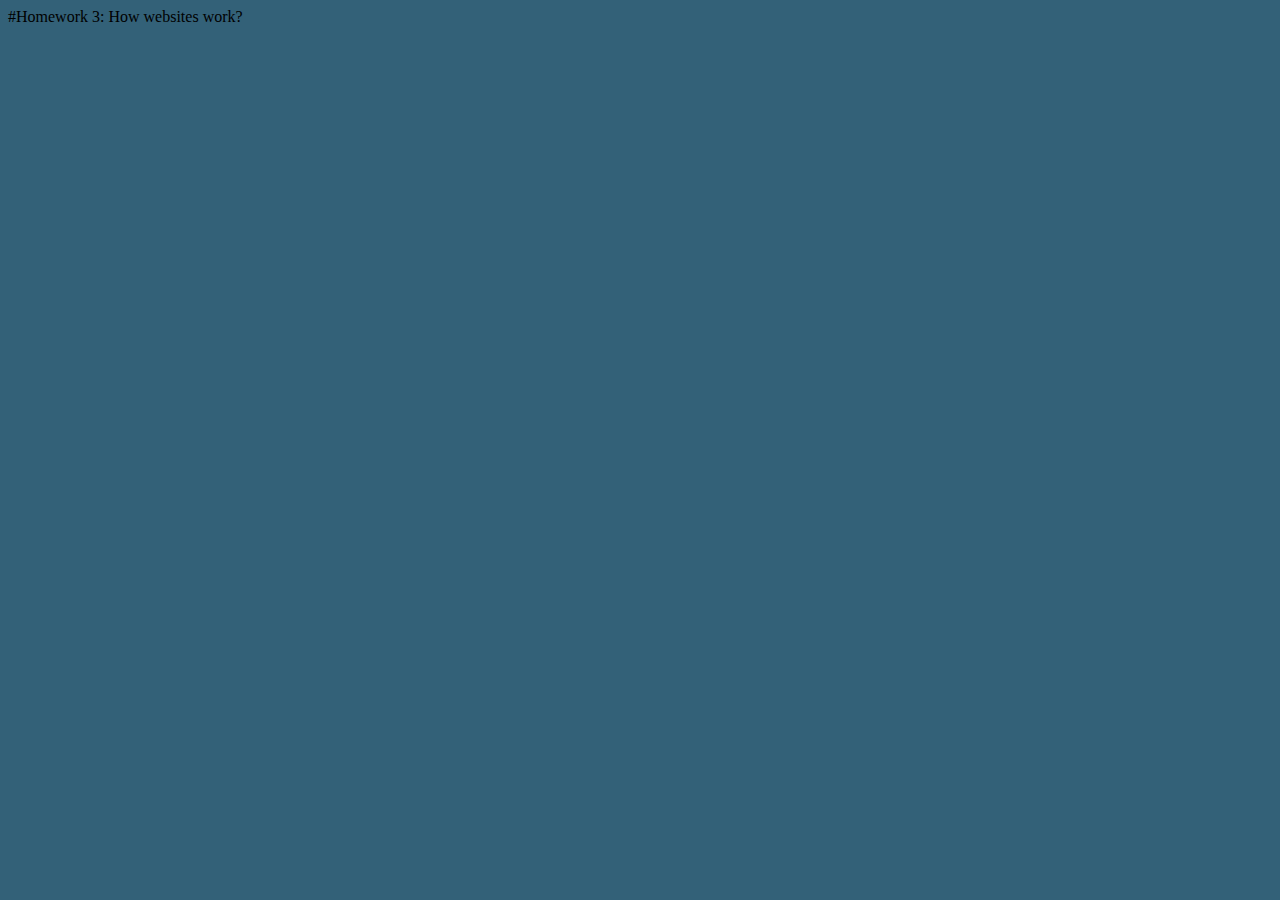
<file: index.html>
<!DOCTYPE html>
<!-- 
    SITE 1101 Principles of Information Systems 
    (c)202X by Name Surname 
    Submitted in partial fulfillment of the requirements of the course.
-->
<html>
    <head>
        <title>Homework 3: How websites work?</title>
        <link rel="stylesheet" href="styles.css">  
        <script type="text/javascript" src="scripts.js"></script>      
    </head>
    <body>
        #Homework 3: How websites work?
    </body>
</html>
</file>
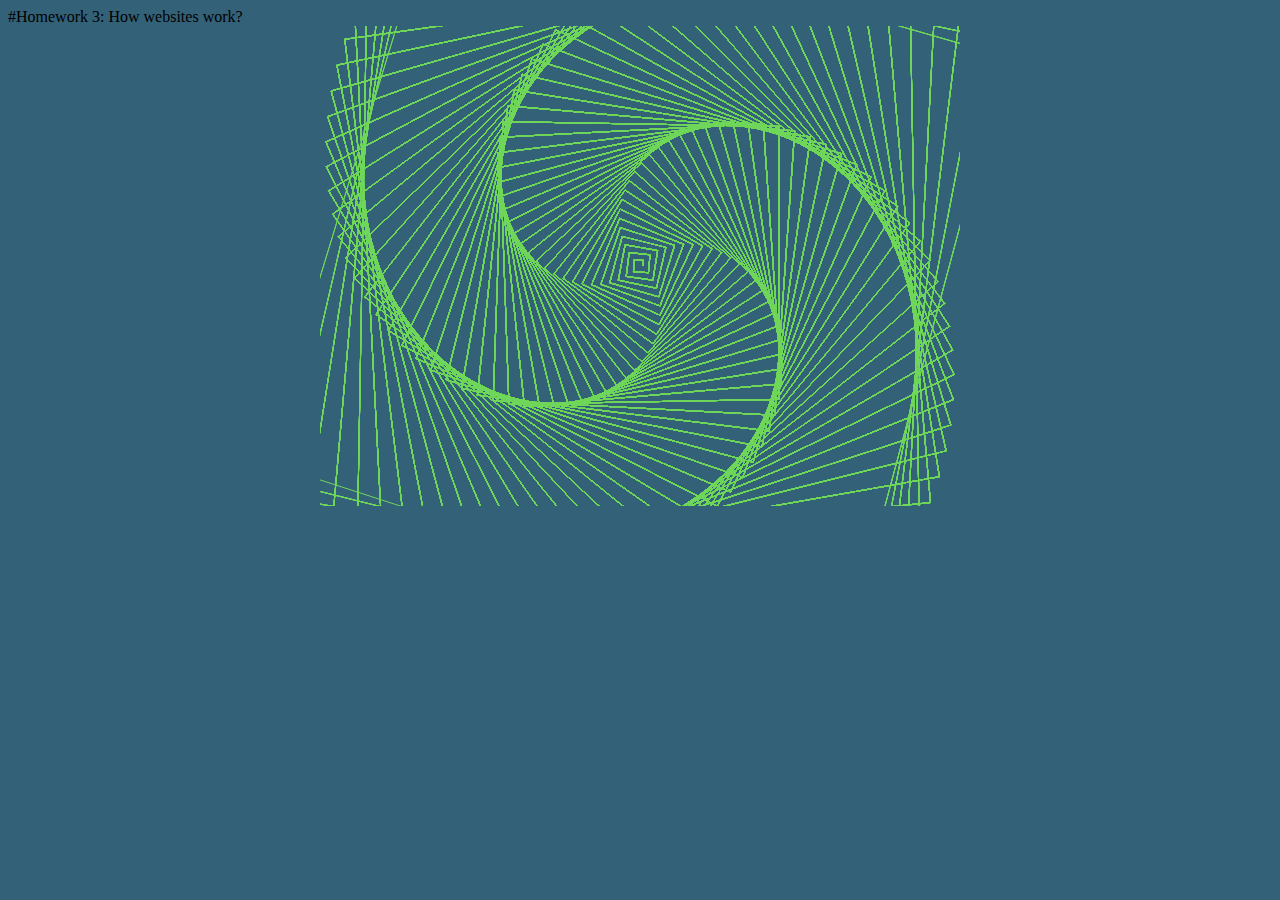
<file: code-artist.html>
<!DOCTYPE html>
<!-- 
    SITE 1101 Principles of Information Systems 
    (c)202X by Name Surname 
    Submitted in partial fulfillment of the requirements of the course.
-->
<html>
    <head>
        <title>Homework 3: Programming art</title>
        <link rel="stylesheet" href="styles.css">  
        <script type="text/javascript" src="scripts.js"></script>      
    </head>
    <body>
        #Homework 3: How websites work?
        <div style="text-align:center">
            <canvas id="art-canvas" width="640" height="480">
                Sorry ... your browser doesn't support the HTML5 canvas element.
            </canvas>        
        </div>          

        <script type="text/javascript">
            // Get reference to the 2D context of the canvas
            let canvas = document.getElementById("art-canvas");
            let context = canvas.getContext("2d");
            // Set the color for drawing lines using red, green and blue components
            // context.strokeStyle = 'rgb(255, 0, 0)';
            context.strokeStyle = `rgb(${255 * Math.random()}, ${255 * Math.random()}, ${255 * Math.random()})`;
            DrawSpiral(context);
        </script>
    </body>
</html>
</file>
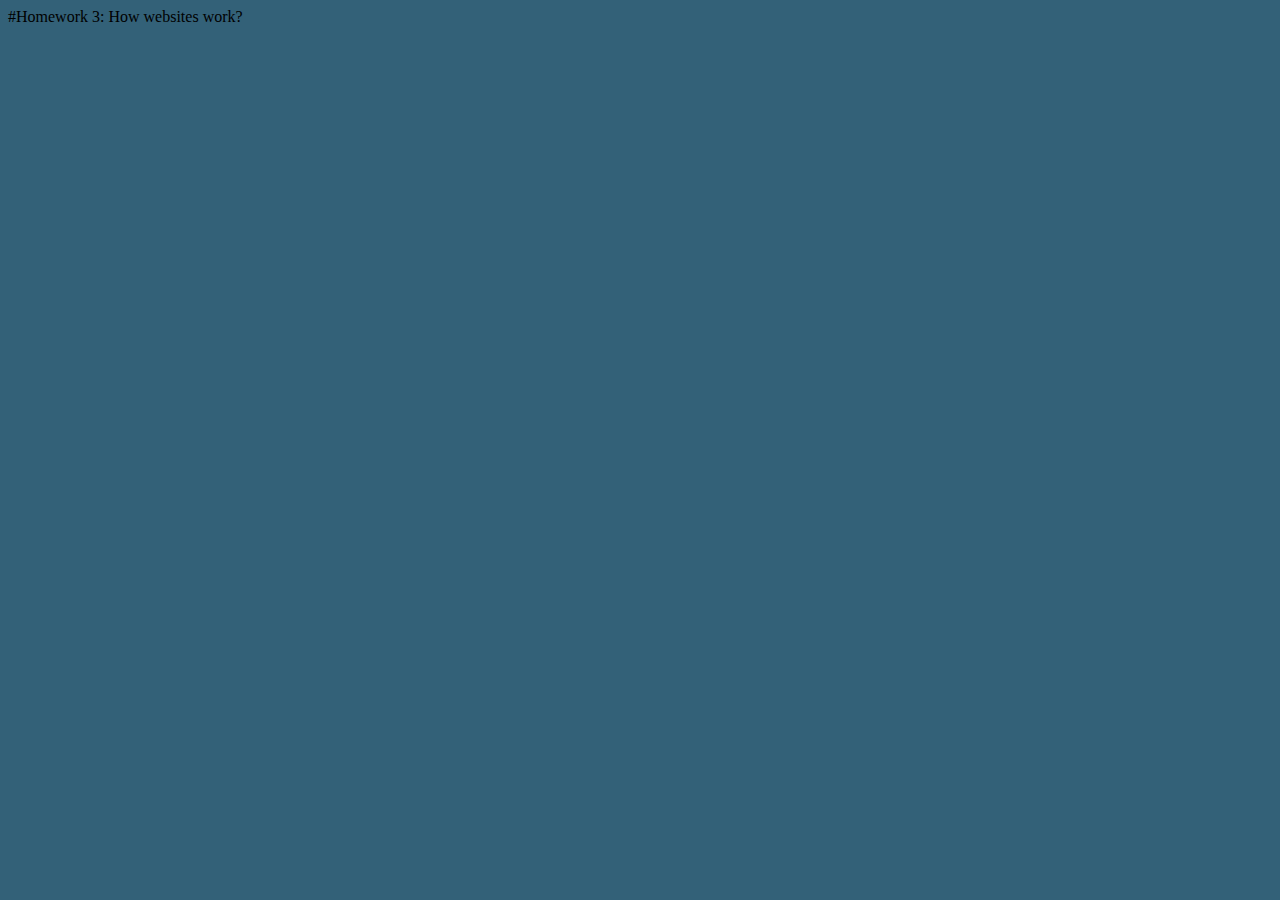
<file: hour-of-code.html>
<!DOCTYPE html>
<!-- 
    SITE 1101 Principles of Information Systems 
    (c)202X by Name Surname 
    Submitted in partial fulfillment of the requirements of the course.
-->
<html>
    <head>
        <title>Homework 3: Hour of Code event</title>
        <link rel="stylesheet" href="styles.css">  
        <script type="text/javascript" src="scripts.js"></script>      
    </head>
    <body>
        #Homework 3: How websites work?
    </body>
</html>
</file>
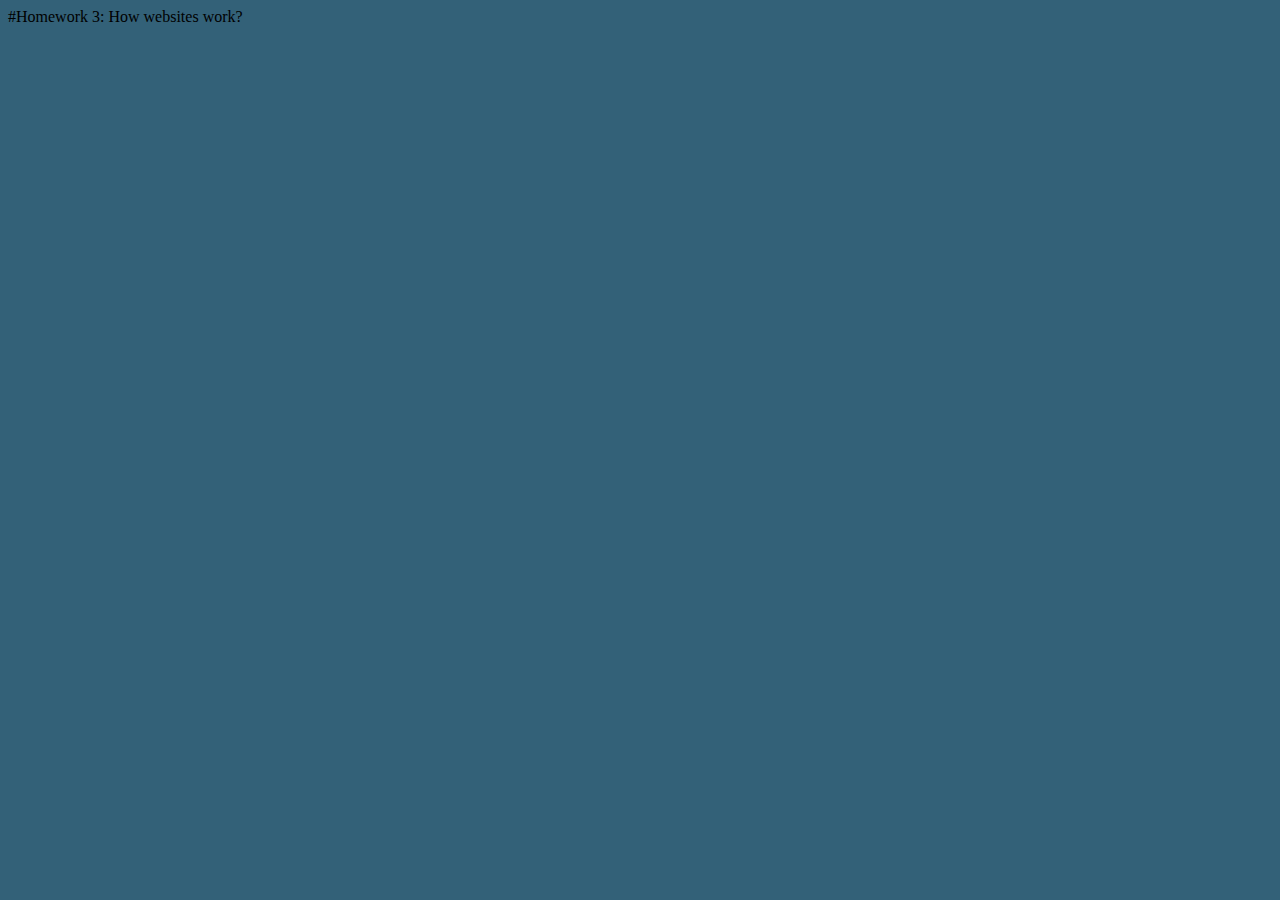
<file: team-members.html>
<!DOCTYPE html>
<!-- 
    SITE 1101 Principles of Information Systems 
    (c)202X by Name Surname 
    Submitted in partial fulfillment of the requirements of the course.
-->
<html>
    <head>
        <title>Homework 3: Team members</title>
        <link rel="stylesheet" href="styles.css">  
        <script type="text/javascript" src="scripts.js"></script>      
    </head>
    <body>
        #Homework 3: How websites work?
    </body>
</html>
</file>
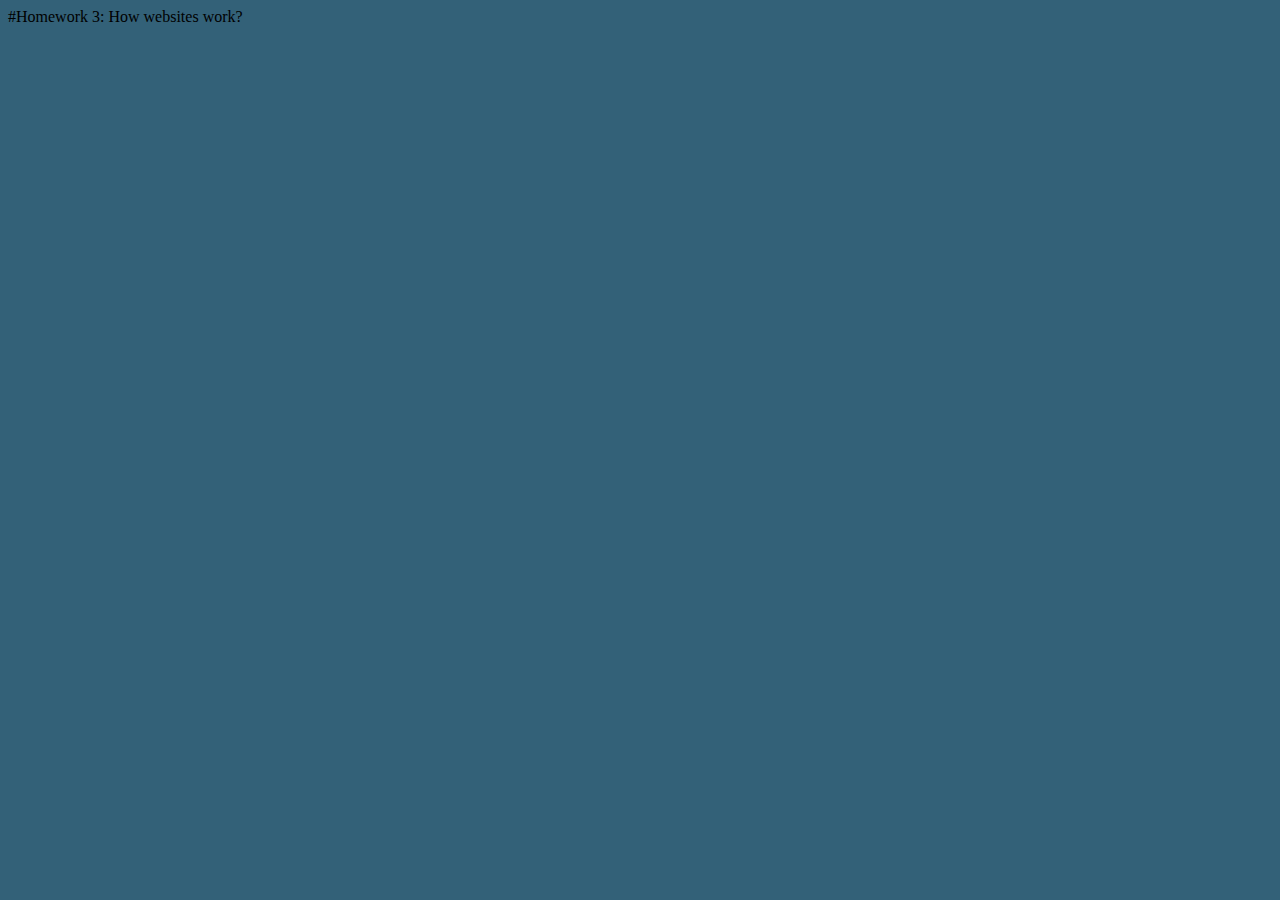
<file: web-project.html>
<!DOCTYPE html>
<!-- 
    SITE 1101 Principles of Information Systems 
    (c)202X by Name Surname 
    Submitted in partial fulfillment of the requirements of the course.
-->
<html>
    <head>
        <title>Homework 3: Website project</title>
        <link rel="stylesheet" href="styles.css">  
        <script type="text/javascript" src="scripts.js"></script>      
    </head>
    <body>
        #Homework 3: How websites work?
    </body>
</html>
</file>
<file: styles.css>
:root {
    --ada-blue: #336178;
    --ada-red: #ae485e;
}

body {
    background-color: var(--ada-blue);
}
</file>
